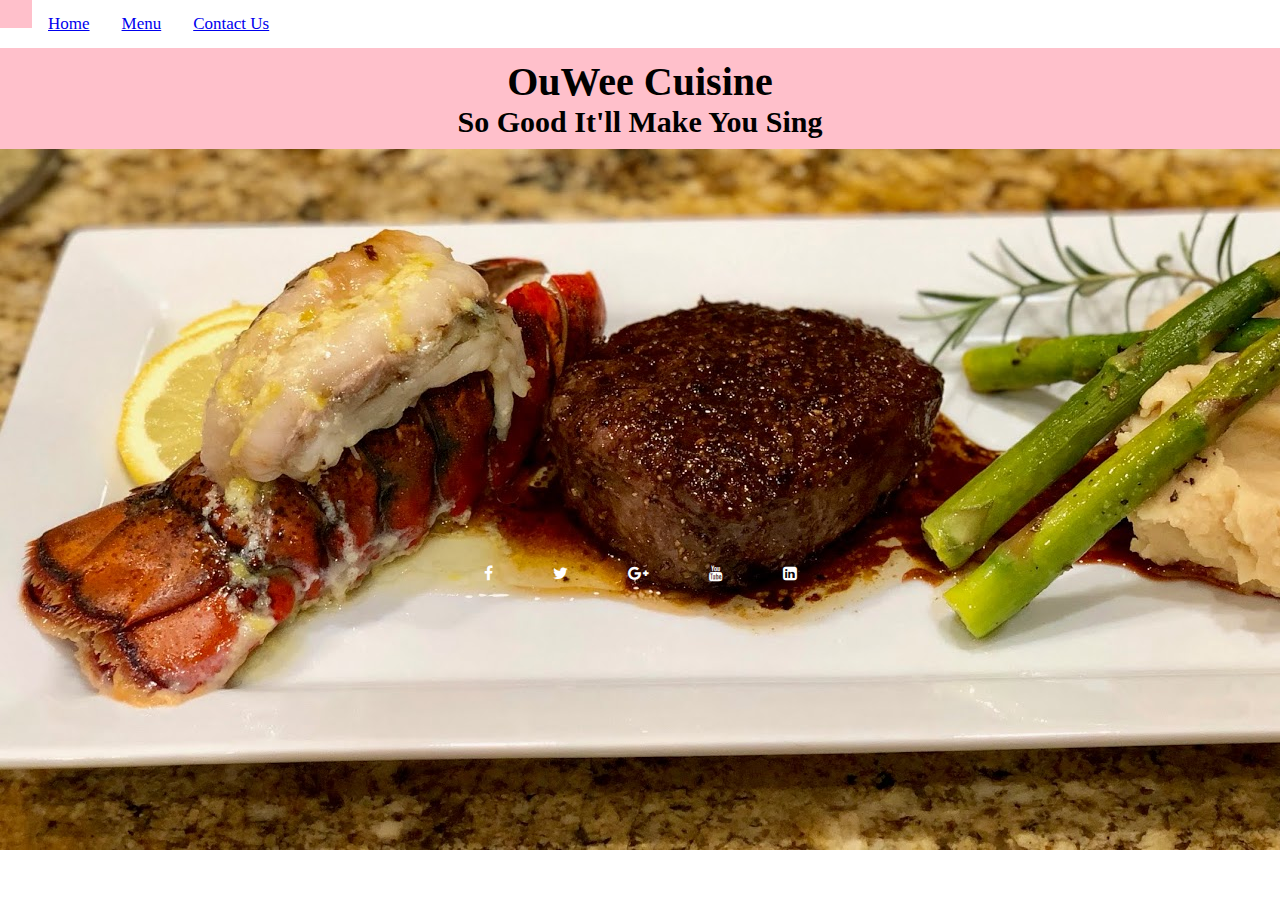
<file: index.html>
<!DOCTYPE html>
<html lang="en" dir="ltr">

<head>
  <meta charset="utf-8">
  <meta name="viewport" content="width=device-width">
  <title>Home Page</title>
  <link href="style.css" rel="stylesheet" type="text/css">
</head>

<body>

  <nav class="topnav">
    <a class="active"></a>
      <a href="home.html">Home</a>
      <a href="Menu.html">Menu</a>
      <a href="ContactUS.html">Contact Us</a>
  </nav>
  <section class="logo">
    <h1>OuWee Cuisine</h1>
    <h2>So Good It'll Make You Sing</h2>
  </section>
  <main class="img">
    <img src="stk-lob.jpeg" alt="Steak and Lobster" class="center">

  </main>
  <!--   Inserted Font Awesome Tags -->
  <link rel="stylesheet" href="https://cdnjs.cloudflare.com/ajax/libs/font-awesome/4.7.0/css/font-awesome.min.css">
  <!--   begin footer -->
    <footer class="footer-bottom">
          <ul class="socials">
            <li><a href="https://facebook.com/" aria-label="Read more about Facebook"><i class="fa fa-facebook"></i></a></li>
            <li><a href="https://twitter.com/" aria-label="Read more aboutTwitter"><i class="fa fa-twitter"></i></a></li>
            <li><a href="https://googleplus.com/" aria-label="Read more about Google Plus"><i class="fa fa-google-plus"></i></a></li>
            <li><a href="https://youtube.com/" aria-label="Read more about Youtube"><i class="fa fa-youtube"></i></a></li>
            <li><a href="https://linkedin.com/" aria-label="Read more about Linkedin"><i class="fa fa-linkedin-square"></i></a></li>
          </ul>
        </footer>
</body>

</html>
</file>
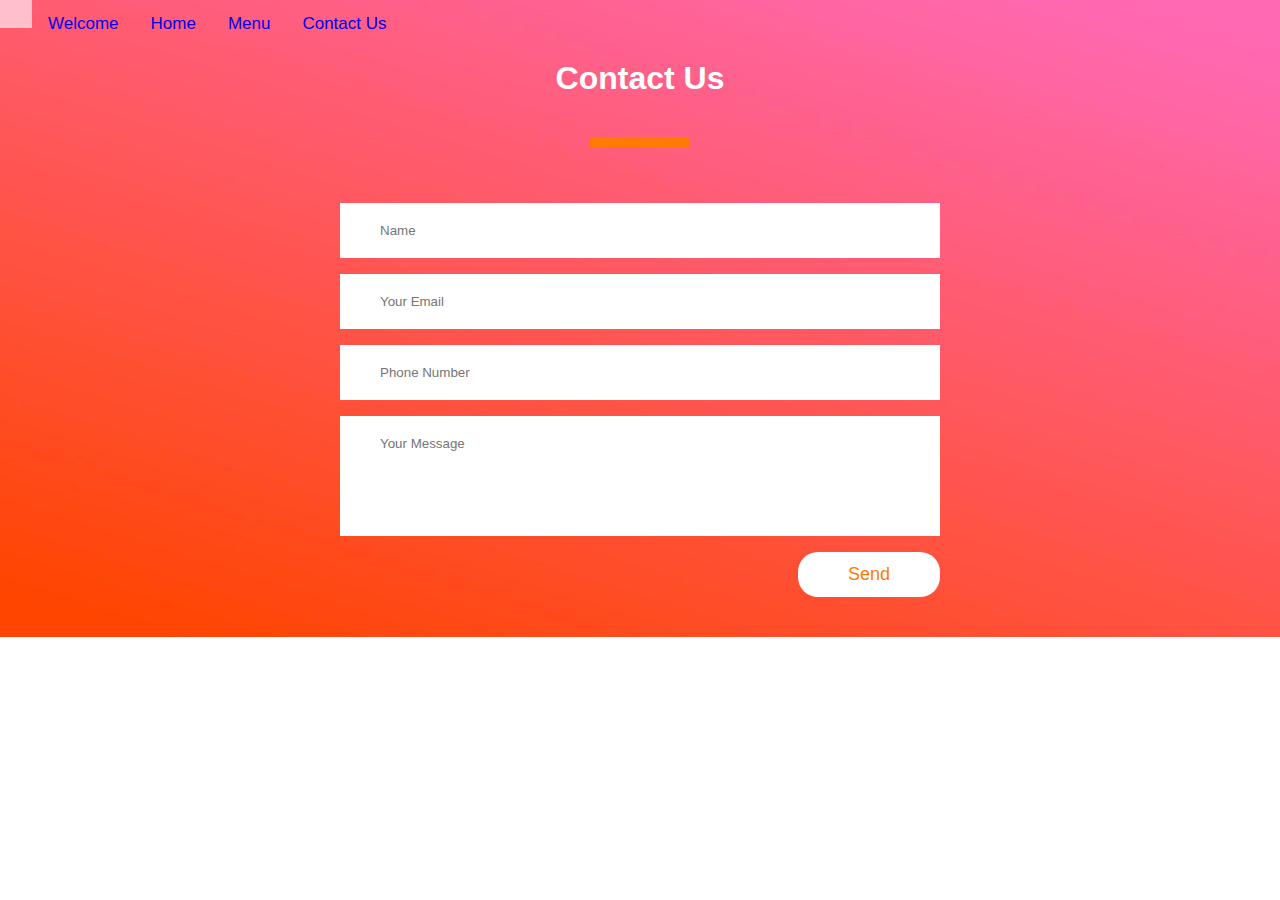
<file: Contactus.html>
<!DOCTYPE html>
<html lang="en" dir="ltr">
<html>
  <nav class="topnav">
  <a class="active"</a>
    <a href="Index.html">Welcome</a>
    <a href="home.html">Home</a>
    <a href="Menu.html">Menu</a>
    <a href="ContactUS.html">Contact Us</a>
</nav>
  
<head>
<meta charset="utf-8">
<title>Contact Us</title>
<link rel="stylesheet" href="style1.css">
<meta name="viewport" content="width=device-width, initial-scale=1">
</head>
<body>
<section class="contact-section">
<h1>Contact Us</h1>
<section class="border"></section>
<form class="contact-form" action="index.html" method="post">
<input type="text" class="contact-form-text" placeholder="Name">
<input type="email" class="contact-form-text" placeholder="Your Email">
<input type="text" class="contact-form-text" placeholder="Phone Number">
<textarea class="contact-form-text" placeholder="Your Message"></textarea>
<input type="submit" section class="contact-form-btn" value="Send">
</form>
</section>
</body>
</html>
</file>
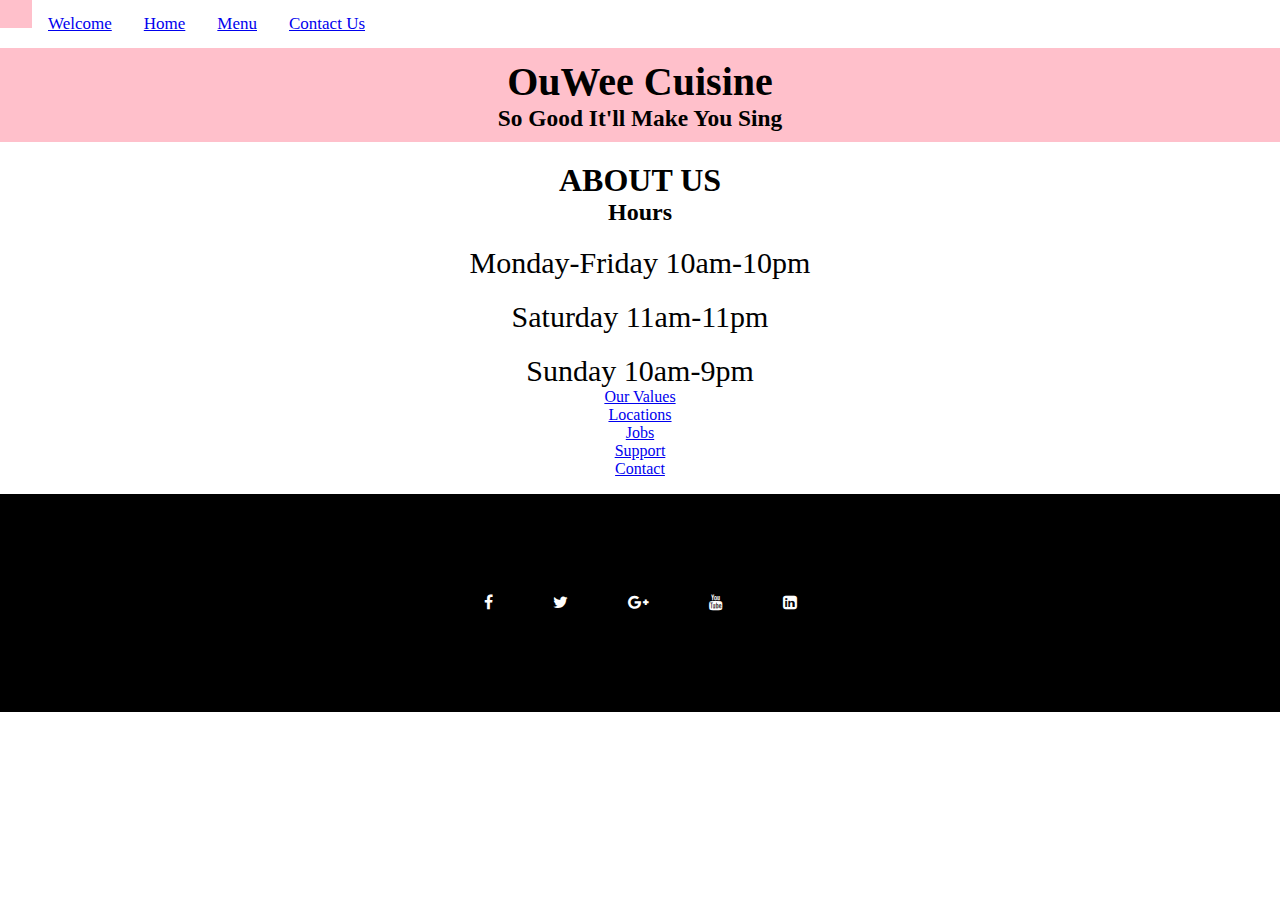
<file: home.html>
<!DOCTYPE html>
<html>

<header>
  <meta charset="utf-8">
  <meta name="viewport" content="width=device-width">
  <title>Home Page</title>
  <link href="style.css" rel="stylesheet" type="text/css" />


<body>
  
   <section class="topnav">
    <a class="active">
    <a href="Index.html">Welcome</a>
    <a href="Home.html">Home</a>
    <a href="Menu.html">Menu</a>
    <a href="ContactUS.html">Contact Us</a>
   </section>
  <section class="border"></section>
 <section class="logo">
    <h1>OuWee Cuisine</h1>
    <h3>So Good It'll Make You Sing</h3>
 </section>
<!--   Inserted Font Awesome Tags -->
    <link rel="stylesheet" href="https://cdnjs.cloudflare.com/ajax/libs/font-awesome/4.7.0/css/font-awesome.min.css">
</header>
<!--   begin footer -->
    <footer>
        <section class="footer_content">
            <h1>ABOUT US</h1>
          <h2>Hours</h2>
          <h3>Monday-Friday 10am-10pm</h3>
          <h3>Saturday 11am-11pm</h3>
          <h3>Sunday 10am-9pm</h3>
            <a href="#">Our Values</a>
            <a href="#">Locations</a>
            <a href="#">Jobs</a>
            <a href="#">Support</a>
            <a href="#">Contact</a>
        </section>
      
          <section class="footer-bottom">
            <ul class="socials">
                <li><a href="https://facebook.com/"><i class="fa fa-facebook"></i></a></li>
                <li><a href="https://twitter.com/"><i class="fa fa-twitter"></i></a></li>
                <li><a href="https://googleplus.com/"><i class="fa fa-google-plus"></i></a></li>
                <li><a href="https://youtube.com/"><i class="fa fa-youtube"></i></a></li>
                <li><a href="https://linkedin.com/"><i class="fa fa-linkedin-square"></i></a></li>
            </ul>
          </section>
    </footer>
</body>
</html>
</file>
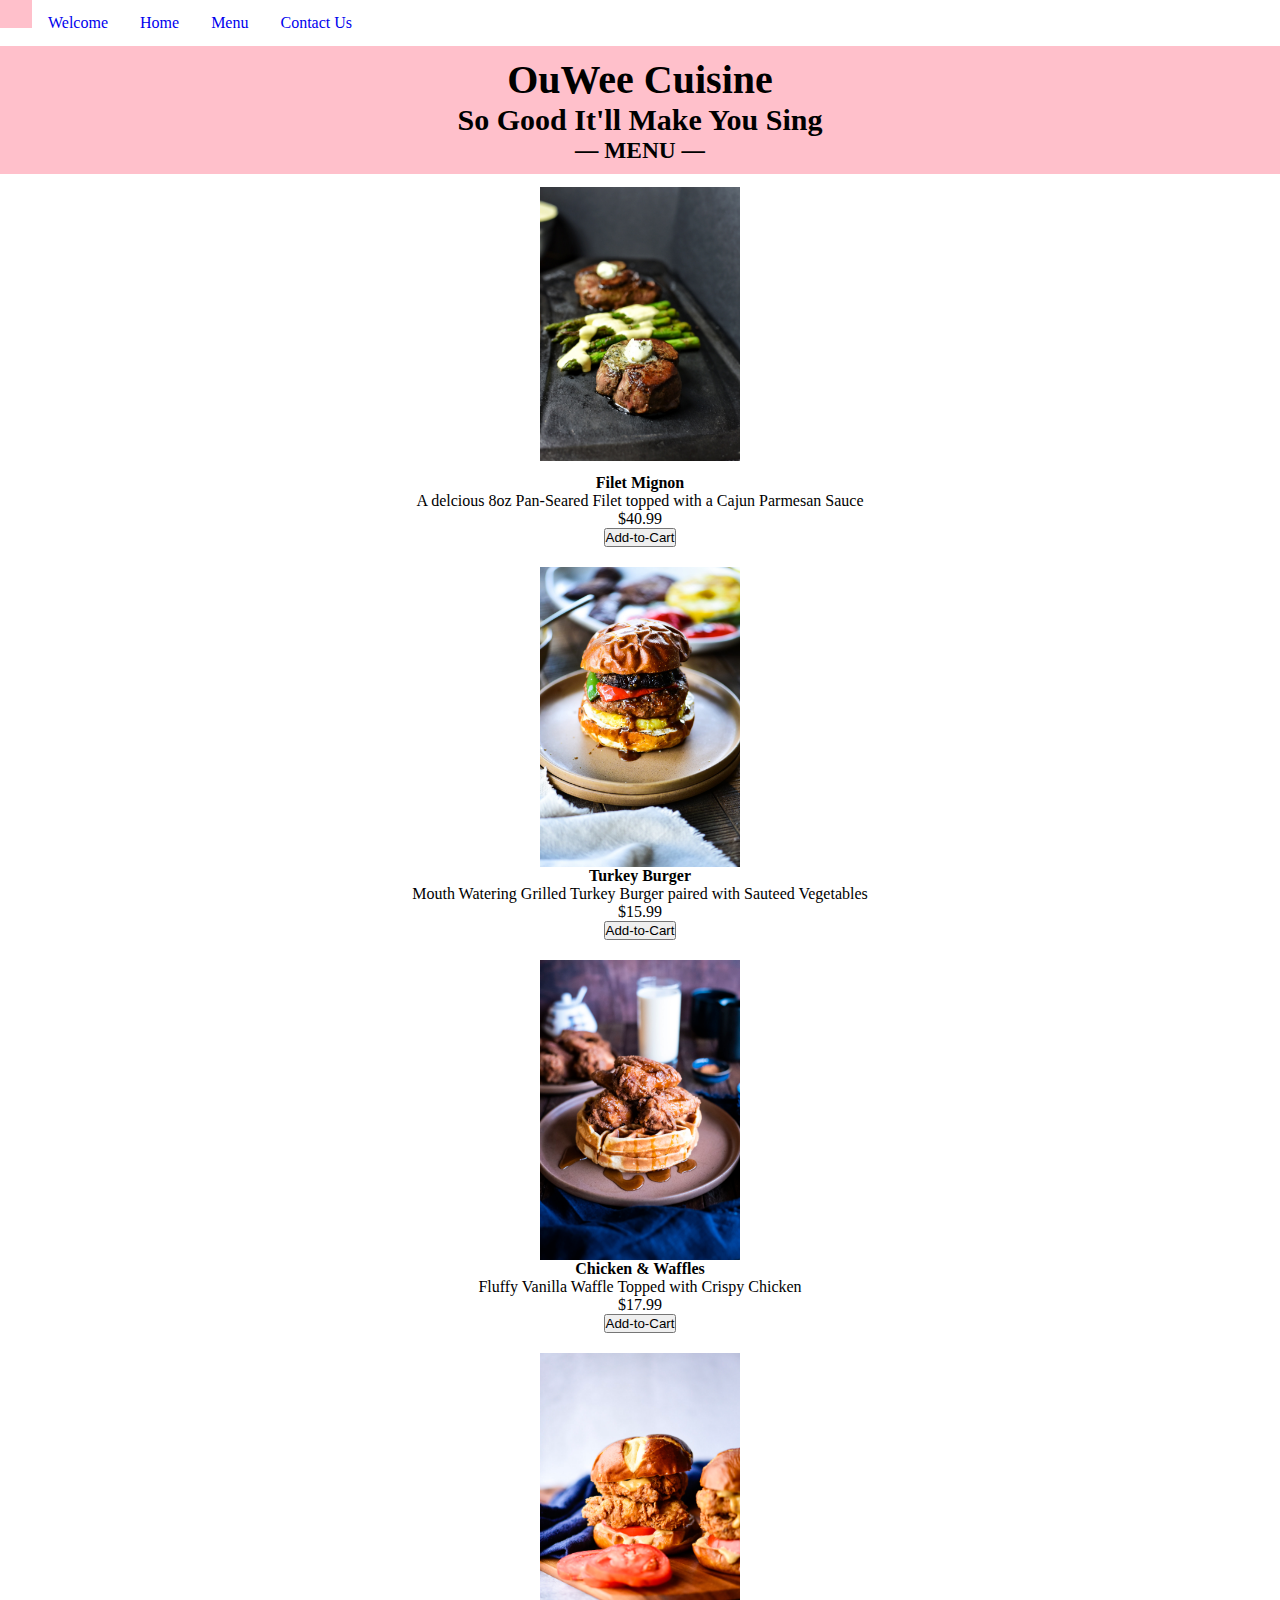
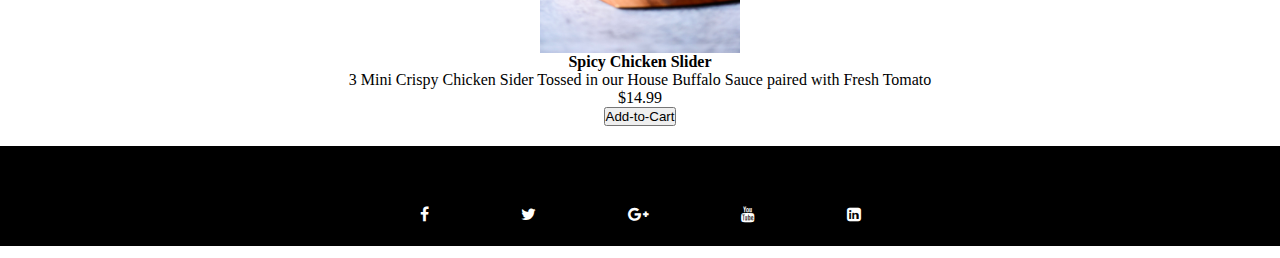
<file: menu.html>
<!DOCTYPE html>
<html lang="en" dir="ltr">


<body>
  <nav>
    <Title>FOOD MENU</Title>
    <meta name="viewport" content="width=device-width, initial-scale=1">
    <link rel="stylesheet" href="style2.css">
    <link rel="stylesheet" href="https://cdnjs.cloudflare.com/ajax/libs/font-awesome/4.7.0/css/font-awesome.min.css">
    <section class="topnav">
      <a class="active" </a>
        <a href="Index.html">Welcome</a>
        <a href="Home.html">Home</a>
        <a href="Menu.html">Menu</a>
        <a href="ContactUS.html">Contact Us</a>
        <!--  ITEM 1  -->
        <section class="logo">
          <h1>OuWee Cuisine</h1>
          <h2>So Good It'll Make You Sing</h2>
          <h3>&mdash; MENU &mdash;</h3>
        </section>
        <section class="menu-items">
          <img src="asp_stk.jpeg" alt="Filet">
          <h4> Filet Mignon</h4>
          <p> A delcious 8oz Pan-Seared Filet topped with a Cajun Parmesan Sauce </p>
          <p>$40.99</p>
          <button type="submit" class="Price-Button">Add-to-Cart</button>
        </section>

        <!-- ITEM 2 -->
        <section class="menu-items">
          <img src="turkey_burger.jpg" alt="turkey burger">
          <h4>Turkey Burger</h4>
          <p> Mouth Watering Grilled Turkey Burger paired with Sauteed Vegetables</p>
          <p>$15.99</p>
          <button type="submit" class="Price-Button">Add-to-Cart</button>
        </section>
        <!--   ITEM 3 -->
        <section class="menu-items">
          <img src="CW.jpg" alt="Chicken and Waffles">
          <h4>Chicken & Waffles</h4>
          <p> Fluffy Vanilla Waffle Topped with Crispy Chicken</p>
          <p>$17.99</p>
          <button type="submit" class="Price-Button">Add-to-Cart</button>
        </section>
        <!--   ITEM 4 -->
        <section class="menu-items">
          <img src="spicy_sand.jpg" alt="chicken sliders">
          <h4>Spicy Chicken Slider</h4>
          <p> 3 Mini Crispy Chicken Sider Tossed in our House Buffalo Sauce paired with Fresh Tomato</p>
          <p>$14.99</p>
          <button type="submit" class="Price-Button">Add-to-Cart</button>
        </section>
        <footer class="footer-bottom">
          <ul class="socials">
            <li><a href="https://facebook.com/" aria-label="Read more about Facebook"><i class="fa fa-facebook"></i></a></li>
            <li><a href="https://twitter.com/" aria-label="Read more aboutTwitter"><i class="fa fa-twitter"></i></a></li>
            <li><a href="https://googleplus.com/" aria-label="Read more about Google Plus"><i class="fa fa-google-plus"></i></a></li>
            <li><a href="https://youtube.com/" aria-label="Read more about Youtube"><i class="fa fa-youtube"></i></a></li>
            <li><a href="https://linkedin.com/" aria-label="Read more about Linkedin"><i class="fa fa-linkedin-square"></i></a></li>
          </ul>
        </footer>
</body>

</html>
</file>
<file: style.css>
*{
    padding:0;
    margin:0;
    box-sizing: border-box;
  }
    .topnav a{
    float: left;
    color: #f2f2f2:
    text-align: center;
    padding: 14px 16px;
    font-size: 17px;
  }
  
  .topnav a:hover {
    background-color: orange;
    color:#ffc0cb;
  }
  
  .topnav a.active {
    background-color: #FFC0CB;
    color: white;
    
  }
  .img{
    width: 200px;
    height: 300px;
    object-fit: contain;
    display:grid
  }
   
  .logo {
  display: flex;
    flex-direction: column;
    justify-content: center;
    align-items: center;
    width: 100%;
    padding: 10px 0;
    margin-top: 20px;
    background-color: #FFC0CB;
    font-family:Brush Script MT, Brush Script Std, cursive;
    Font-size: 20px;
  }
    
  .footer_content h3{
      font-size: 30px;
      font-weight: 400;
    margin-top: 20px;
  }
  .footer_content{
      display: flex;
      align-items: center;
      justify-content: center;
      flex-direction: column;
      text-align: center;
    margin-top: 20px;
    
  }
  .footer_content p{
      max-width: 500px;
      margin: 10px auto;
      line-height: 10px;
      font-size: 19px;
    text-decoration: none;
  }
  .socials{
      list-style: none;
      display: flex;
      align-items: center;
      justify-content: center;
      margin: 16px;
    padding:100px;
  }
  .socials li{
      margin: 0 10px;
  }
  .socials a{
      text-decoration: none;
      color: #fff;
    margin:20px;
  }
  .socials a i{
      font-size: 16px;
      transition: color .4s ease;
  
  }
  .socials a:hover i{
      color: orange;
  }
  
  .footer-bottom{
      background: #000;
</file>
<file: style1.css>
html, body {
    height: 100%;
    width: 100%;
    background-color: white;
    overflow: hidden;
  }
  
  .topnav a{
    float: left;
    color: #f2f2f2:
    text-align: center;
    padding: 14px 16px;
    text-decoration: none;
    font-size: 17px;
  }
  
  .topnav a:hover {
    background-color: orange;
    color: black;
  }
  
  .topnav a.active {
    background-color: #FFC0CB;
    color: white;
    
  }
  *{
    margin: 0;
    padding: 0;
    font-family: "georgia",sans-serif;
  }
  .contact-section{
    background: url(pinkorange.jpg) no-repeat center;
    background-size: cover;
    padding: 40px 0;
    
  }
  .contact-section h1{
    text-align: center;
    color: #ffffff;
    margin-block: 20px;
  
  }
  .border{
    width: 100px;
    height: 10px;
    background: #ff7b00;
    margin: 40px auto;
  }
  
  .contact-form{
    max-width: 600px;
    margin: auto;
    padding: 0 10px;
    overflow: hidden;
  }
  
  .contact-form-text{
    display: block;
    width: 100%;
    box-sizing: border-box;
    margin: 16px 0;
    border: 0;
    background: #ffffff;
    padding: 20px 40px;
    outline: none;
    color: #ffffff;
    transition: 0.5s;
  }
  .contact-form-text:focus{
    box-shadow: 0 0 10px 4px #ffffff;
  }
  textarea.contact-form-text{
    resize: none;
    height: 120px;
  }
  .contact-form-btn{
    float: right;
    border: 0;
    background: #fff;
    color: #ff7b00;
    padding: 12px 50px;
    border-radius: 20px;
    cursor: pointer;
    font-size: 18px;
    transition: 0.5s;
  }
  .contact-form-btn:hover{
    background: #ff7b00;
  }
</file>
<file: style2.css>
*{
    padding:0;
    margin:0;
    box-sizing: border-box;
  }
    .topnav a{
    float: left;
    padding: 14px 16px;
    text-decoration: none; 
  }
  
  .topnav a:hover {
    background-color: orange;
    color:#ffc0cb;
  }
  
  .topnav a.active {
    background-color: #FFC0CB;
    color: white;
    
  }
  
  .body{
   backround-color:#f3f3f3;
   
  }
  .logo {
  display: flex;
    flex-direction: column;
    justify-content: center;
    align-items: center;
    width: 100%;
    padding: 10px 0;
    margin-top: 20px;
    background-color: #FFC0CB;
    font-family:Brush Script MT, Brush Script Std, cursive;
    Font-size: 20px;
  }
  
    .menu-items {
    display: flex;
    flex-direction: column;
    justify-content: center;
    align-items: center;
    margin-bottom: 20px;
    font-family:Impact, fantasy 
  }
  
  .heading {
  display: flex;
    flex-direction: column;
    justify-content: center;
    align-items: center;
    width: 100%;
    padding: 10px 0;
    margin-top: 10px;
    background-color: #FFC0CB;
    letter-spacing: 5px;
   
  }
  
  .heading>h3{
    font-weight: 600;
    font-size: 22px;
    letter-spacing: 5px;
    }
  .food-items{
    display:grid;
    position:relative;
    grid-template-rows: auto, auto
    border-radius: 15px;
  }
  img {
    width: 200px;
    height: 300px;
    object-fit: contain;
  }
  .heading>h4{
    font-weight: 400;
    font-size:10px;
    display: 
  }
  .price-button{
    float: left;
    border: 0;
    background: #ff7b00;
    color: #fff;
    padding: 12px 50px;
    border-radius: 100%
    cursor: pointer;
    transition: 0.5s;
    border-radius: 50%;
    width: 50%;
  }
  
  footer{
      position: relative;
      bottom:0px;
      left: 0;
      right: 0;
      background-color: orange;
      height: 100px;
      width: 100%;
      font-family: "Open Sans";
      padding-top: 10px;
      color:white;
    
  }
  .footer_content{
      display: flex;
      align-items: center;
      justify-content: center;
      flex-direction: column;
      text-align: center;
    
  }
  .footer_content p{
      max-width: 500px;
      margin: 10px auto;
      line-height: 10px;
      font-size: 19px;
    text-decoration: none;
  }
  .socials{
      list-style: none;
      display: flex;
      align-items: center;
      justify-content: center;
      margin: 16px;
  }
  .socials li{
      margin: 0 10px;
  }
  .socials a{
      text-decoration: none;
      color: #fff;
    margin:20px;
  }
  .socials a i{
      font-size: 16px;
      transition: color .4s ease;
  
  }
  .socials a:focus i{
      color: orange;
  }
  
  .footer-bottom{
      background: #000;
   
  }
  .footer_content h3{
      font-size: 30px;
      font-weight: 400;
  }
</file>
